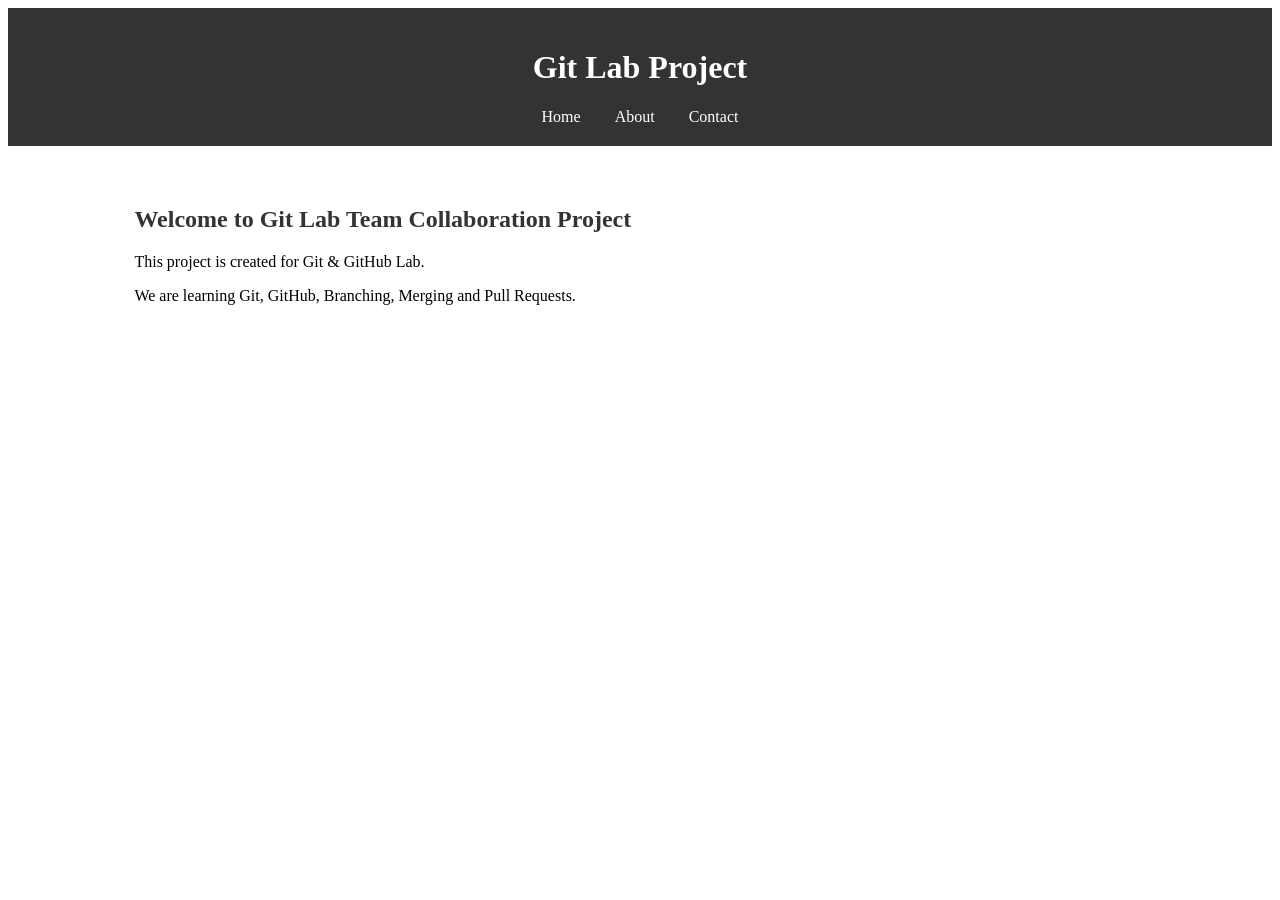
<file: index.html>
<!DOCTYPE html>
<html>
<head>
    <title>Home</title>
    <link rel="stylesheet" href="style.css">
</head>
<body>

<header>
    <h1>Git Lab Project</h1>

    <nav>
        <a href="index.html">Home</a>
        <a href="about.html">About</a>
        <a href="contact.html">Contact</a>
    </nav>
</header>

<section>
   <h2>Welcome to Git Lab Team Collaboration Project</h2>

    <p>
        This project is created for Git & GitHub Lab.
    </p>

    <p>
        We are learning Git, GitHub, Branching, Merging and Pull Requests.
    </p>
</section>

</body>
</html>
</file>
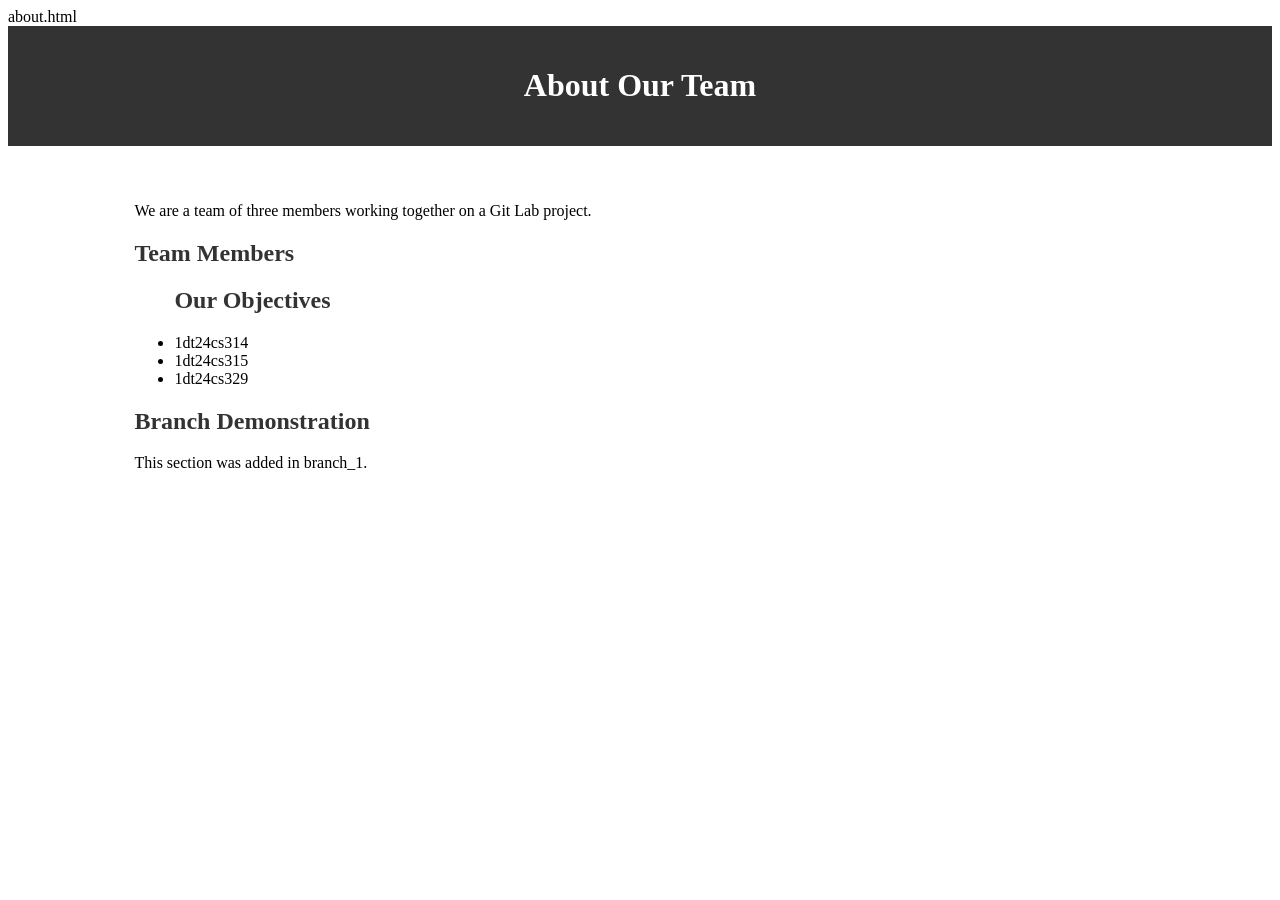
<file: about.html>
about.html

<!DOCTYPE html>
<html>
<head>
    <title>About Us</title>
    <link rel="stylesheet" href="style.css">
</head>
<body>

<header>
    <h1>About Our Team</h1>
</header>

<section>
    <p>
        We are a team of three members working together on a Git Lab project.
    </p>

    <h2>Team Members</h2>

    <ul>
        <h2>Our Objectives</h2>
        <li> 1dt24cs314</li>
        <li> 1dt24cs315</li>
        <li> 1dt24cs329</li>
    </ul>
    <h2>Branch Demonstration</h2>
    <p>This section was added in branch_1.</p>
</section>

</body>
</html>
</file>
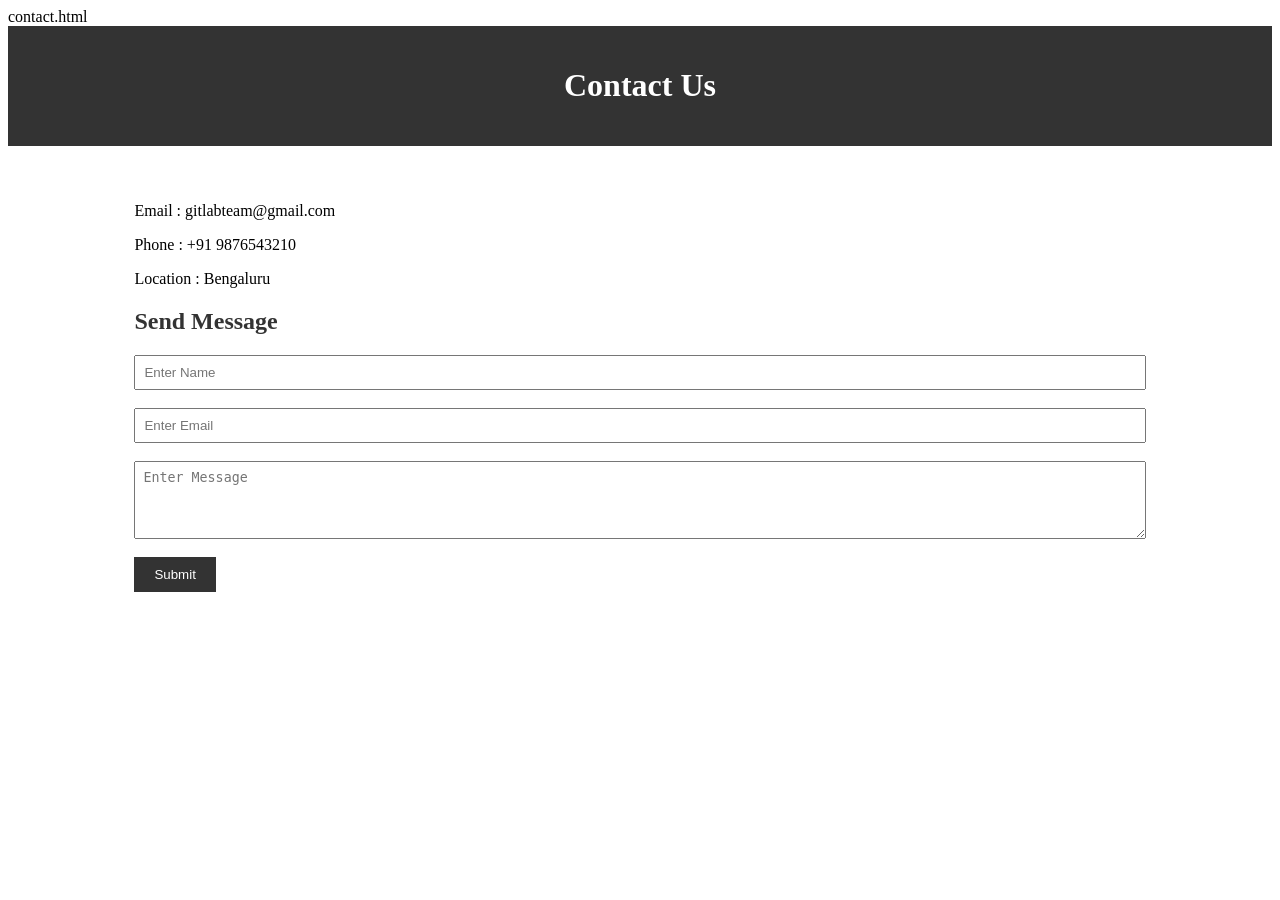
<file: contact.html>
contact.html


<!DOCTYPE html>
<html>
<head>
    <title>Contact Us</title>
    <link rel="stylesheet" href="style.css">
</head>
<body>

<header>
    <h1>Contact Us</h1>
</header>

<section>
    <p>Email : gitlabteam@gmail.com</p>
    <p>Phone : +91 9876543210</p>
    <p>Location : Bengaluru</p>

    <h2>Send Message</h2>

    <form>
        <input type="text" placeholder="Enter Name"><br><br>

        <input type="email" placeholder="Enter Email"><br><br>

        <textarea rows="4" cols="30" placeholder="Enter Message"></textarea><br><br>

        <button>Submit</button>
    </form>
</section>

</body>
</html>
</file>
<file: style.css>
style.css

body{
    margin:0;
    font-family: Arial, sans-serif;
    background:#f4f4f4;
}

header{
    background:#333;
    color:white;
    text-align:center;
    padding:20px;
}

nav{
    margin-top:10px;
}

nav a{
    color:white;
    text-decoration:none;
    margin:0 15px;
}

section{
    width:80%;
    margin:auto;
    margin-top:20px;
    background:white;
    padding:20px;
    border-radius:5px;
}

h2{
    color:#333;
}

input,textarea{
    width:100%;
    padding:8px;
}

button{
    background:#333;
    color:white;
    border:none;
    padding:10px 20px;
}
</file>
